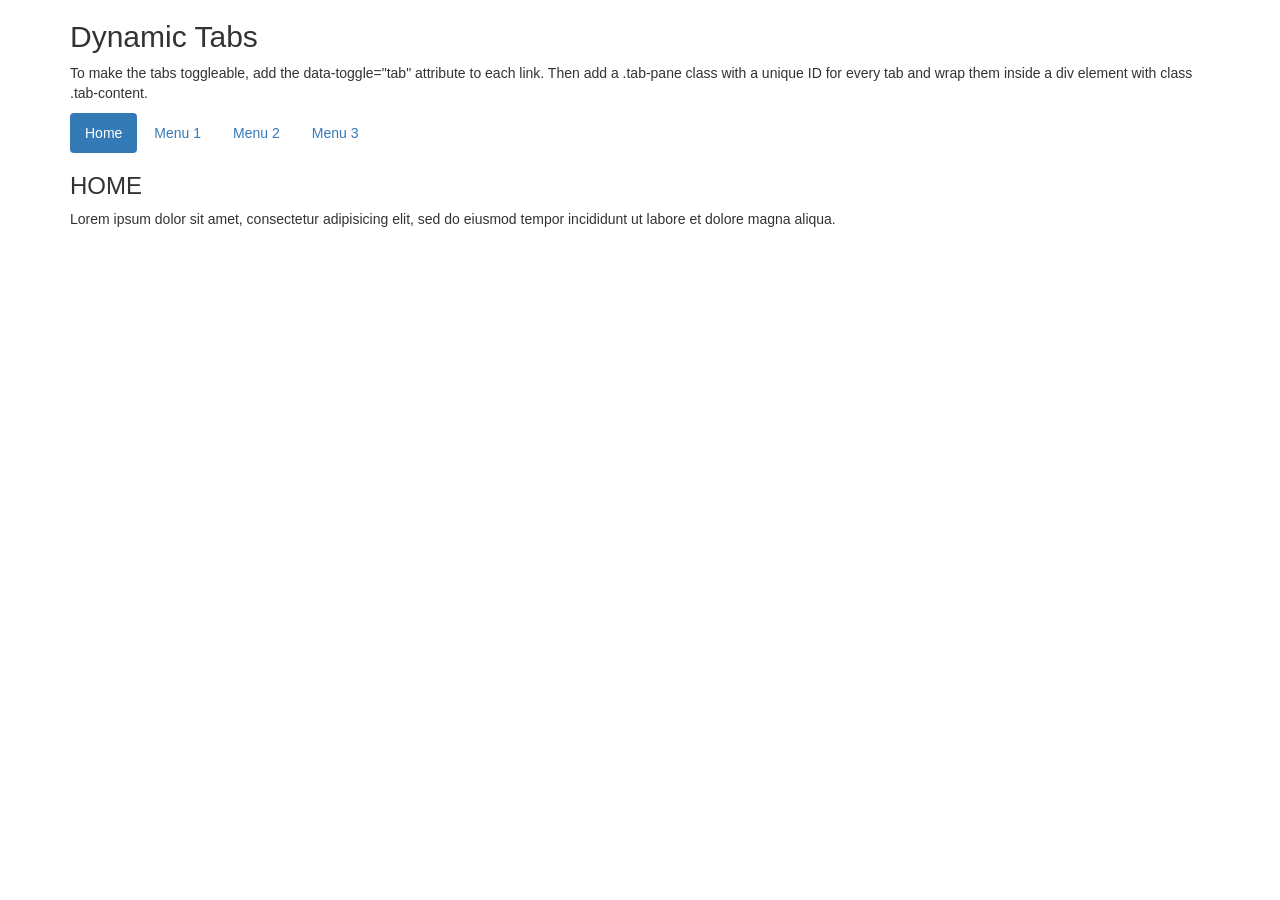
<file: assets/tab.html>
<!DOCTYPE html>
<html lang="en">
<head>
  <title>Bootstrap Example</title>
  <meta charset="utf-8">
  <meta name="viewport" content="width=device-width, initial-scale=1">
  <link rel="stylesheet" href="https://maxcdn.bootstrapcdn.com/bootstrap/3.4.1/css/bootstrap.min.css">
  <script src="https://ajax.googleapis.com/ajax/libs/jquery/3.5.1/jquery.min.js"></script>
  <script src="https://maxcdn.bootstrapcdn.com/bootstrap/3.4.1/js/bootstrap.min.js"></script>
</head>
<body>

<div class="container">
  <h2>Dynamic Tabs</h2>
  <p>To make the tabs toggleable, add the data-toggle="tab" attribute to each link. Then add a .tab-pane class with a unique ID for every tab and wrap them inside a div element with class .tab-content.</p>

  <ul class="nav nav-pills">
    <li class="active"><a data-toggle="tab" href="#home">Home</a></li>
    <li><a data-toggle="tab" href="#menu1">Menu 1</a></li>
    <li><a data-toggle="tab" href="#menu2">Menu 2</a></li>
    <li><a data-toggle="tab" href="#menu3">Menu 3</a></li>
  </ul>

  <div class="tab-content">
    <div id="home" class="tab-pane fade in active">
      <h3>HOME</h3>
      <p>Lorem ipsum dolor sit amet, consectetur adipisicing elit, sed do eiusmod tempor incididunt ut labore et dolore magna aliqua.</p>
    </div>
    <div id="menu1" class="tab-pane fade">
      <h3>Menu 1</h3>
      <p>Ut enim ad minim veniam, quis nostrud exercitation ullamco laboris nisi ut aliquip ex ea commodo consequat.</p>
    </div>
    <div id="menu2" class="tab-pane fade">
      <h3>Menu 2</h3>
      <p>Sed ut perspiciatis unde omnis iste natus error sit voluptatem accusantium doloremque laudantium, totam rem aperiam.</p>
    </div>
    <div id="menu3" class="tab-pane fade">
      <h3>Menu 3</h3>
      <p>Eaque ipsa quae ab illo inventore veritatis et quasi architecto beatae vitae dicta sunt explicabo.</p>
    </div>
  </div>
</div>

</body>
</html>
</file>
